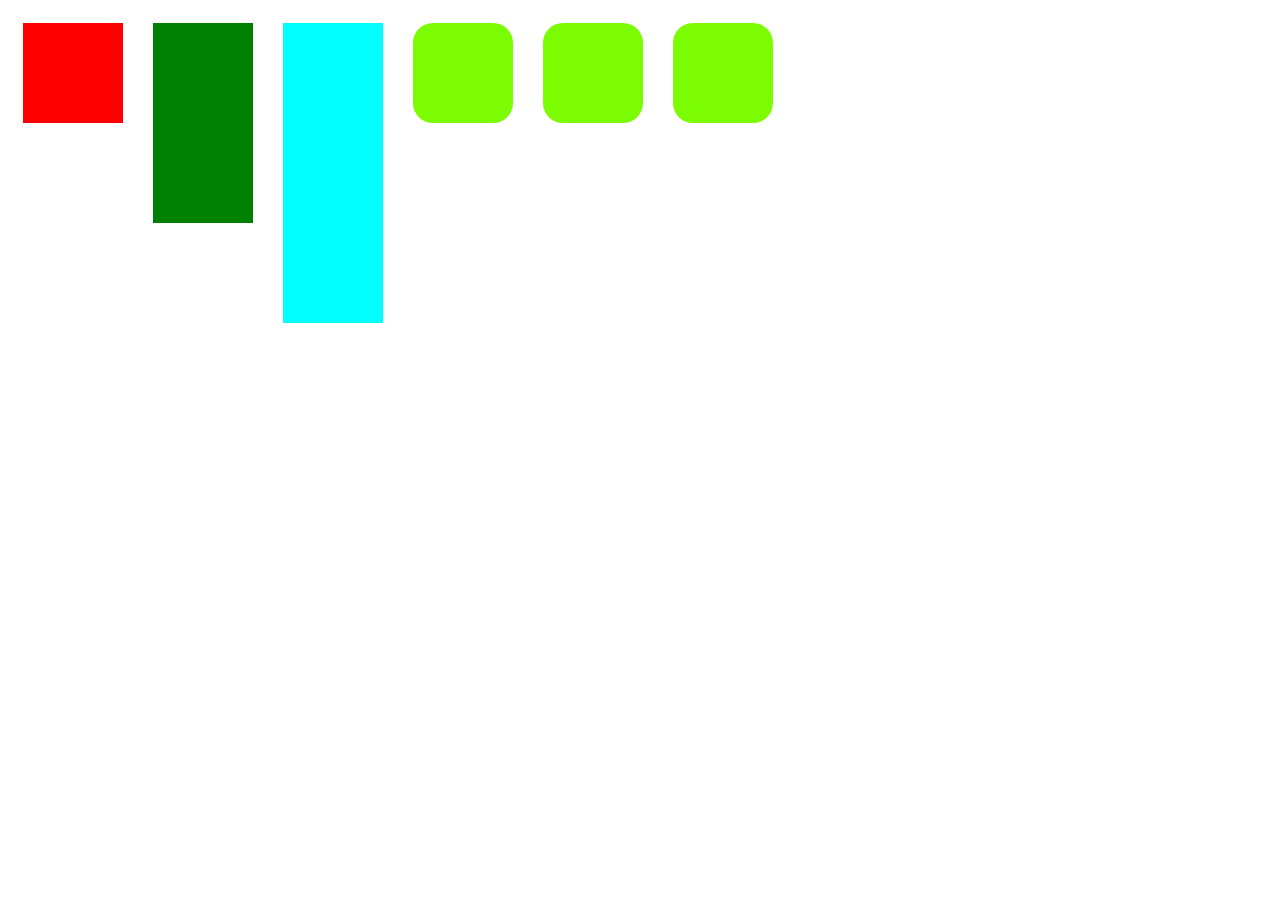
<file: mixin/mixin.html>
<!DOCTYPE html>
<html lang="en">
<head>
    <meta charset="UTF-8">
    <meta http-equiv="X-UA-Compatible" content="IE=edge">
    <meta name="viewport" content="width=device-width, initial-scale=1.0">
    <title>Document</title>
    <link rel="stylesheet" href="./mixin.css">
</head>
<body>
    <div id="first"></div>
    <div id="second"></div>
    <div id="third"></div>
    <div id="a1"></div>
    <div id="b2"></div>
    <div id="c3"></div>
</body>
</html>
</file>
<file: mixin/mixin.css>
div {
  float: left;
}

.box, #a1, #b2, #c3 {
  width: 100px;
  height: 100px;
  background-color: lawngreen;
  margin: 15px;
  border-radius: 20px;
}

#first {
  width: 100px;
  height: 100px;
  background-color: red;
  margin: 15px;
}

#second {
  width: 100px;
  height: 200px;
  background-color: green;
  margin: 15px;
}

#third {
  width: 100px;
  height: 300px;
  background-color: aqua;
  margin: 15px;
}
/*# sourceMappingURL=mixin.css.map */
</file>
